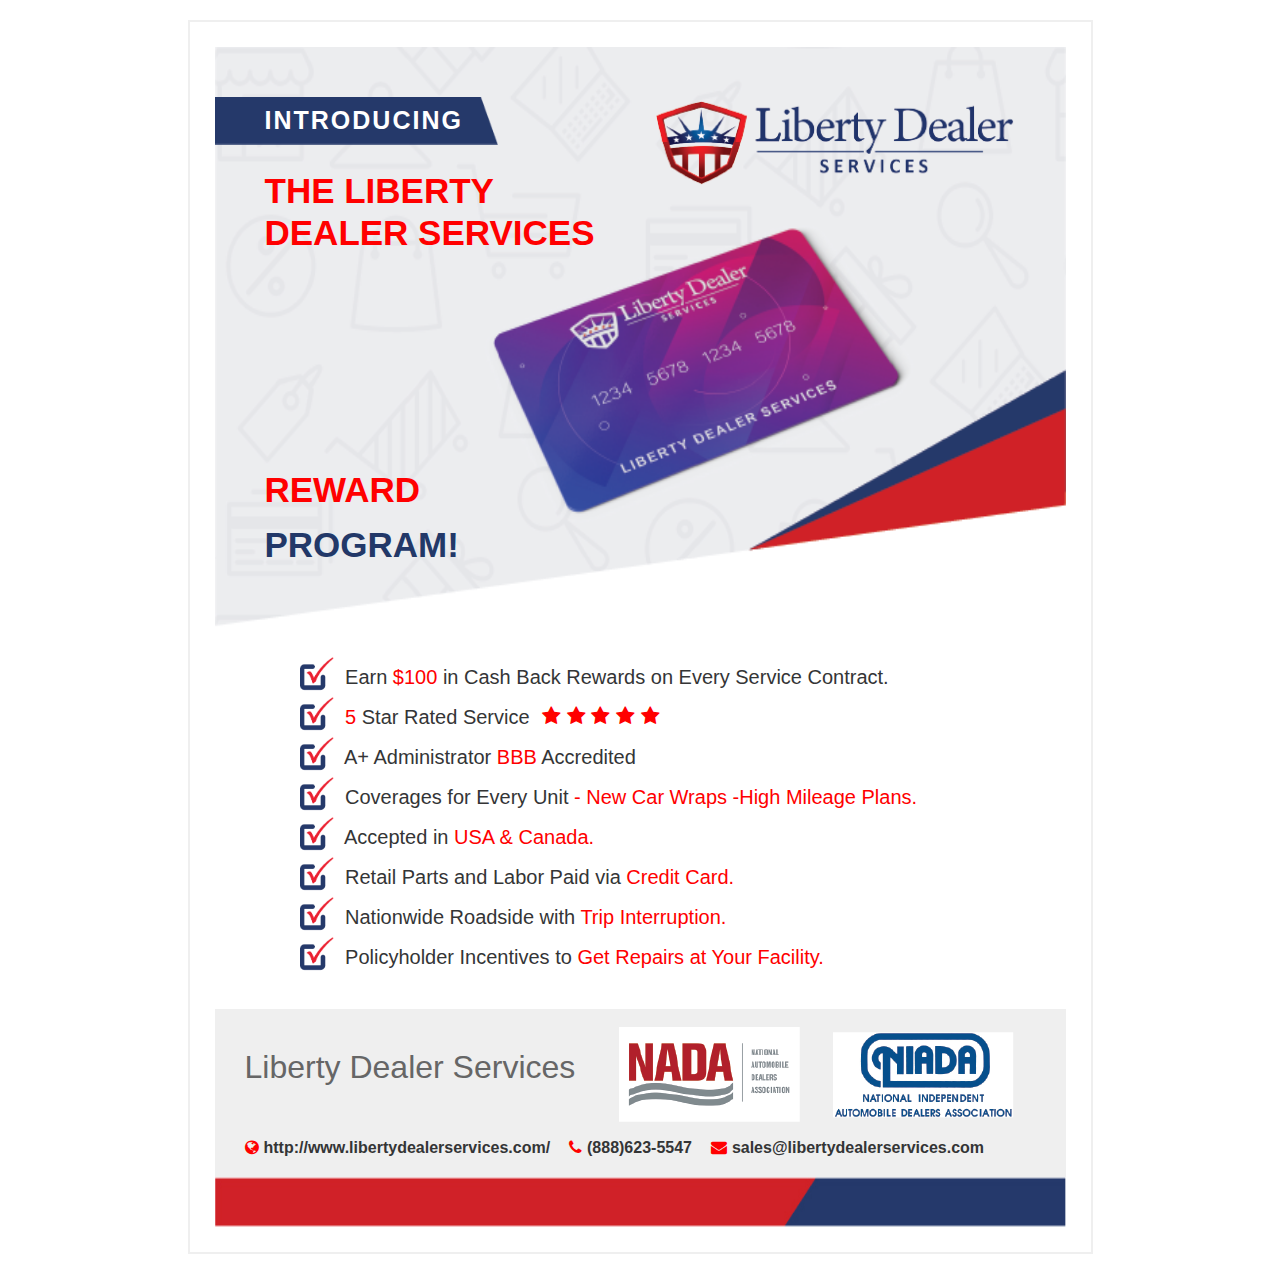
<file: attachments/flyer/index.html>
<!DOCTYPE html>
<html lang="en">

<head>
    <meta charset="utf-8">
    <meta http-equiv="X-UA-Compatible" content="IE=edge">
    <meta name="viewport" content="width=device-width, initial-scale=1.0">
    <meta name="description" content="Mehedi - Freelancer One Page Portfolio & Resume HTML5 Template">
    <meta name="keywords" content="resume, cv, portfolio, personal, developer, designer,personal resume, onepage, clean, modern">
    <meta name="author" content="Mehedi002">

    <title>Flyer</title>

    <!--Bootstrap CSS-->
    <link href="assets/css/bootstrap.min.css" rel="stylesheet">
    <!--Owl Carousel CSS-->
    <link href="assets/css/owl.carousel.css" rel="stylesheet">
    <!--Font-awesome CSS-->
    <link href="assets/css/font-awesome.min.css" rel="stylesheet">
    <!--Normalize CSS-->
    <link href="assets/css/normalize.css" rel="stylesheet">
    <!--Custome CSS-->
    <link href="style.css" rel="stylesheet">
    <!--Responsive CSS-->
    <link href="assets/css/responsive.css" rel="stylesheet">

</head>

<body>

    <div class="flyer-body">
        <div class="container">
            <div class="row">
                <div class="col-md-10 col-md-offset-1 col-xs-12 col-xs-offset-0">
                    <div class="flyer">
                        <div class="flyer-top">
                            <div class="row">
                                <div class="col-md-6">
                                    <div class="flyer-top-left">
                                        <div class="title">
                                            <h3>INTRODUCING</h3>
                                        </div>
                                        <h2>THE LIBERTY <br>DEALER SERVICES</h2>
                                        <h2><span>REWARD</span></h2>
                                        <h4>PROGRAM!</h4>
                                    </div>
                                </div>
                                <div class="col-md-6">
                                    <div class="flyer-top-right">
                                        <div class="logo">
                                            <img src="assets/images/logo.png" alt="">
                                        </div>
                                    </div>
                                </div>
                            </div>
                        </div>
                        <div class="flyer-middle">
                            <ul>
                                <li><a href=""><img src="assets/images/mark.png" alt=""> Earn <span>$100</span> in Cash Back Rewards on Every Service Contract.</a></li>
                                <li>
                                    <a href=""><img src="assets/images/mark.png" alt=""> <span>5</span> Star Rated Service
                                        <ul class="star">
                                            <li><i class="fa fa-star"></i></li>
                                            <li><i class="fa fa-star"></i></li>
                                            <li><i class="fa fa-star"></i></li>
                                            <li><i class="fa fa-star"></i></li>
                                            <li><i class="fa fa-star"></i></li>
                                        </ul>
                                    </a>
                                </li>
                                <li><a href=""><img src="assets/images/mark.png" alt=""> A+ Administrator <span>BBB</span> Accredited</a></li>
                                <li><a href=""><img src="assets/images/mark.png" alt=""> Coverages for Every Unit <span>- New Car Wraps -High Mileage Plans.</span></a></li>
                                <li><a href=""><img src="assets/images/mark.png" alt=""> Accepted in <span>USA &amp; Canada.</span></a></li>
                                <li><a href=""><img src="assets/images/mark.png" alt=""> Retail Parts and Labor Paid via <span>Credit Card.</span></a></li>
                                <li><a href=""><img src="assets/images/mark.png" alt=""> Nationwide Roadside with <span>Trip Interruption.</span></a></li>
                                <li><a href=""><img src="assets/images/mark.png" alt=""> Policyholder Incentives to <span>Get Repairs at Your Facility.</span></a></li>
                            </ul>
                        </div>
                        <div class="flyer-footer">
                            <div class="footer-first">
                                <ul>
                                    <li>
                                        <h2>Liberty Dealer Services</h2>
                                    </li>
                                    <li><img src="assets/images/nada.png" alt=""></li>
                                    <li><img src="assets/images/niada.png" alt=""></li>
                                </ul>
                            </div>
                            <div class="footer-last">
                                <ul>
                                    <li><a href=""><i class="fa fa-globe"></i>http://www.libertydealerservices.com/</a></li>
                                    <li><a href=""><i class="fa fa-phone"></i>(888)623-5547</a></li>
                                    <li><a href=""><i class="fa fa-envelope"></i>sales@libertydealerservices.com</a></li>
                                </ul>
                            </div>
                        </div>
                        <div class="footer-bottom"></div>
                    </div>
                </div>
            </div>
        </div>
    </div>


    <!--jQuery (necessary for Bootstrap's JavaScript plugins)-->
    <script src="assets/js/jquery.min.js"></script>
    <!--Owl Carousel JS-->
    <script src="assets/js/owl.carousel.min.js"></script>
    <!--Bootstrap JS-->
    <script src="assets/js/bootstrap.min.js"></script>
    <!--Custom JS-->
    <script src="assets/js/main.js"></script>
</body></html>
</file>
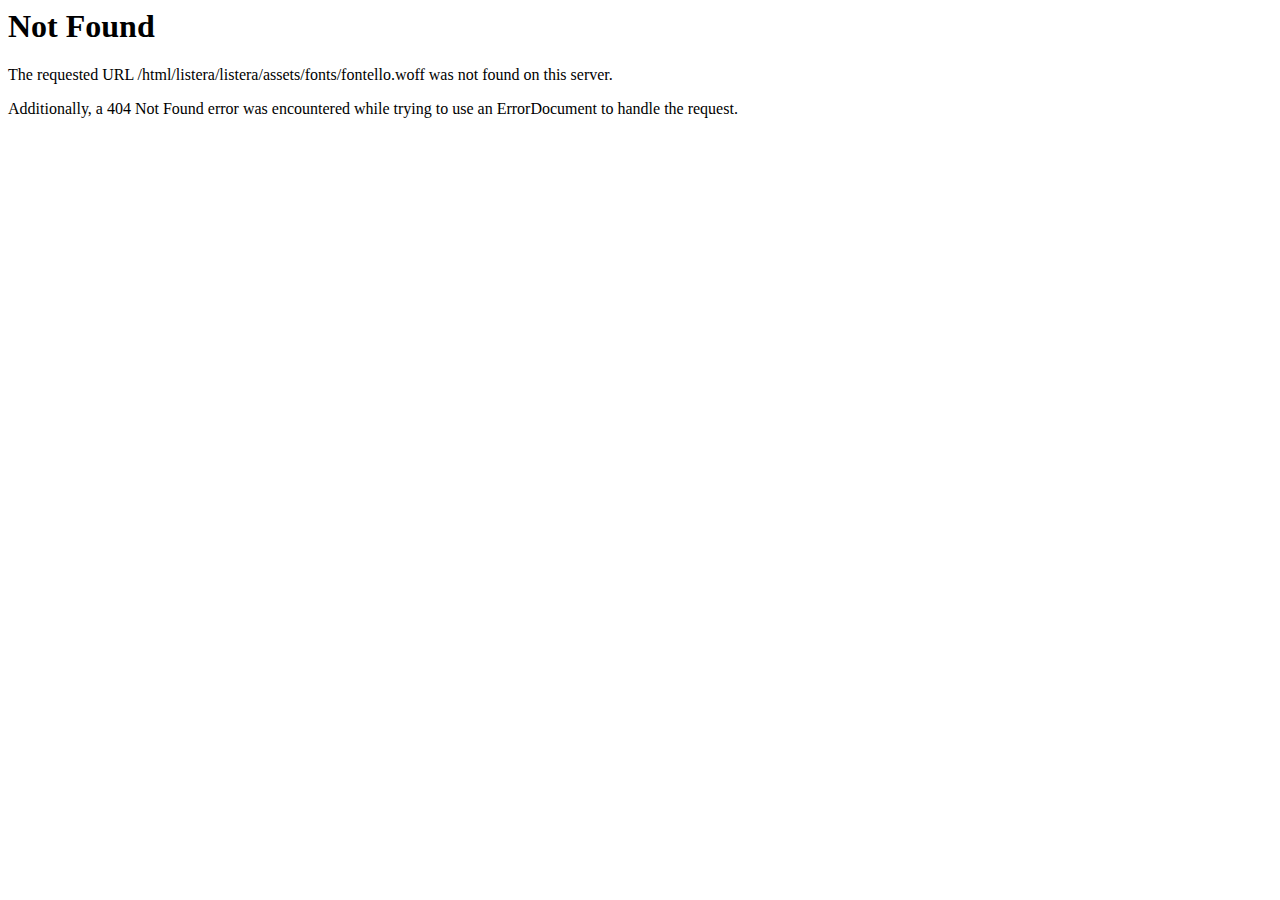
<file: fonts/fontelloba04-2.html>
<!DOCTYPE HTML PUBLIC "-//IETF//DTD HTML 2.0//EN">
<html><head>
<title>404 Not Found</title>
</head><body>
<h1>Not Found</h1>
<p>The requested URL /html/listera/listera/assets/fonts/fontello.woff was not found on this server.</p>
<p>Additionally, a 404 Not Found
error was encountered while trying to use an ErrorDocument to handle the request.</p>
</body></html>
</file>
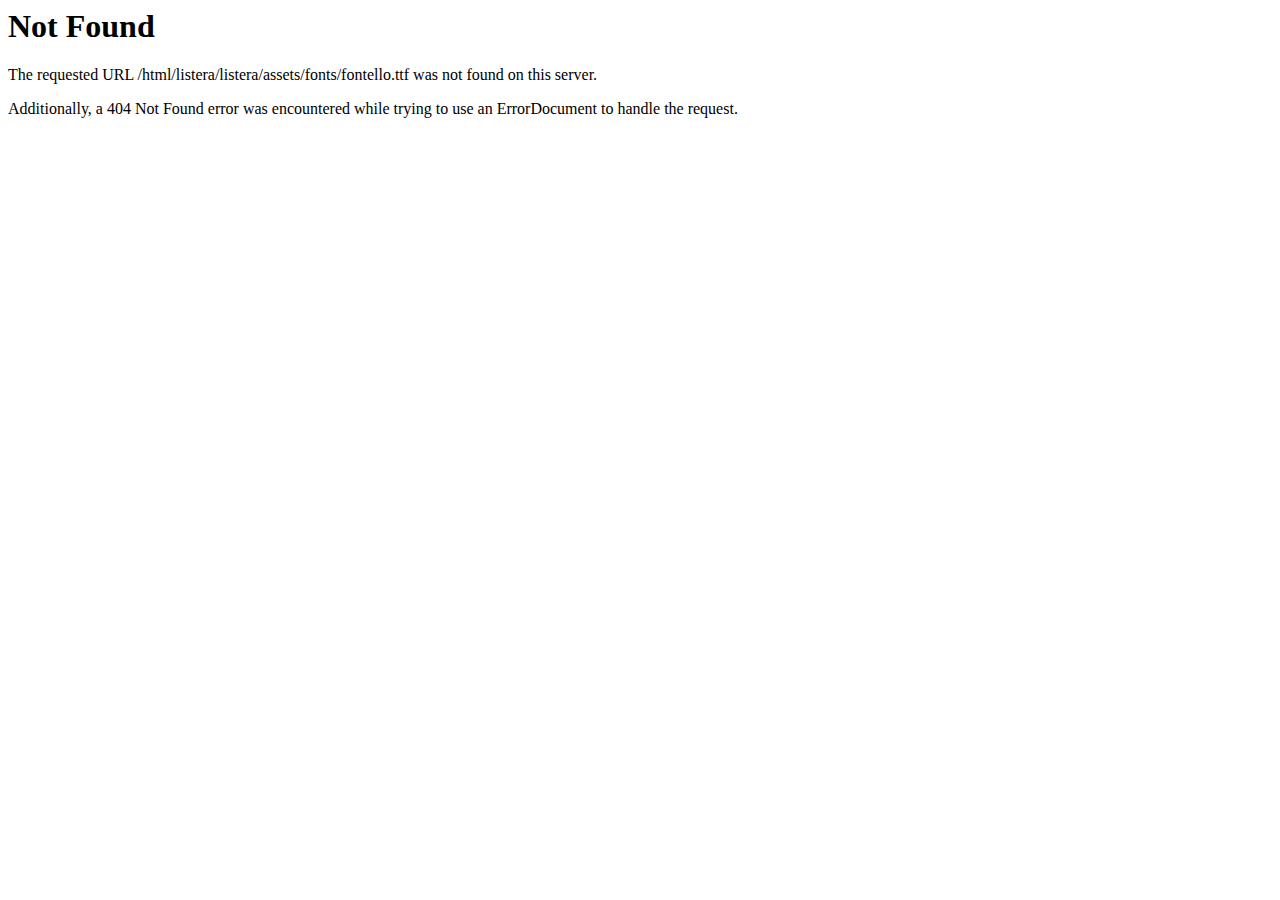
<file: fonts/fontelloba04-3.html>
<!DOCTYPE HTML PUBLIC "-//IETF//DTD HTML 2.0//EN">
<html><head>
<title>404 Not Found</title>
</head><body>
<h1>Not Found</h1>
<p>The requested URL /html/listera/listera/assets/fonts/fontello.ttf was not found on this server.</p>
<p>Additionally, a 404 Not Found
error was encountered while trying to use an ErrorDocument to handle the request.</p>
</body></html>
</file>
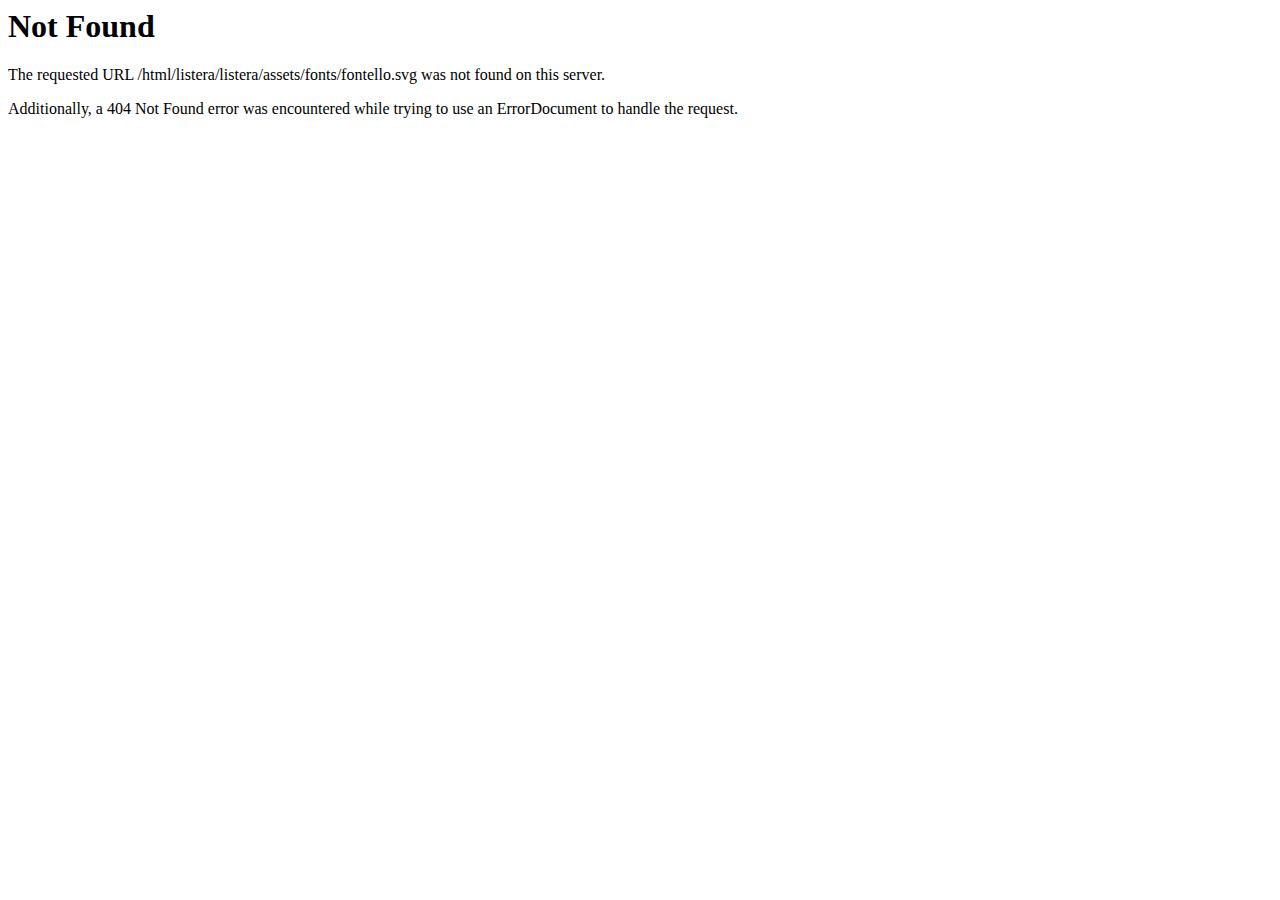
<file: fonts/fontelloba04-4.html>
<!DOCTYPE HTML PUBLIC "-//IETF//DTD HTML 2.0//EN">
<html><head>
<title>404 Not Found</title>
</head><body>
<h1>Not Found</h1>
<p>The requested URL /html/listera/listera/assets/fonts/fontello.svg was not found on this server.</p>
<p>Additionally, a 404 Not Found
error was encountered while trying to use an ErrorDocument to handle the request.</p>
</body></html>
</file>
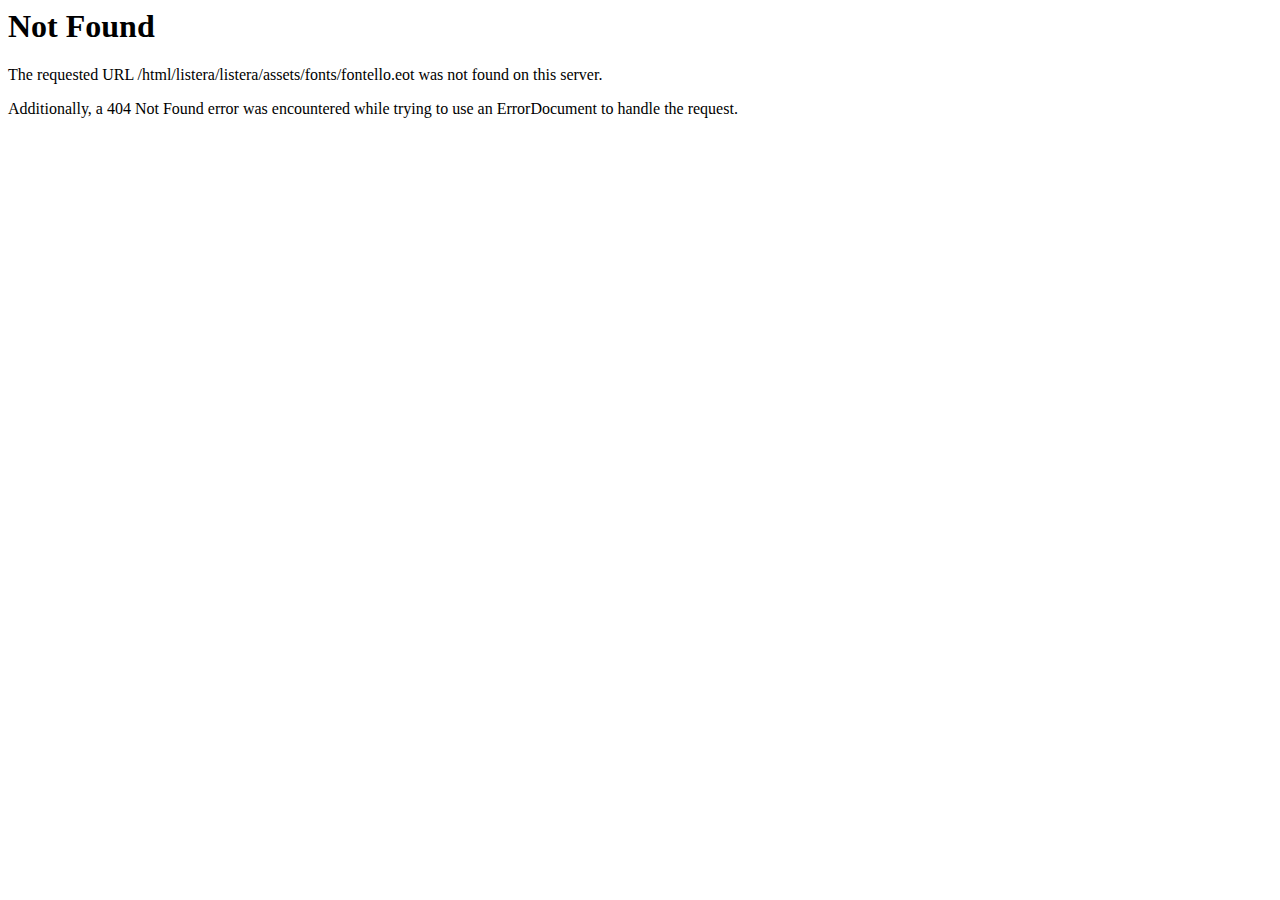
<file: fonts/fontelloba04.html>
<!DOCTYPE HTML PUBLIC "-//IETF//DTD HTML 2.0//EN">
<html><head>
<title>404 Not Found</title>
</head><body>
<h1>Not Found</h1>
<p>The requested URL /html/listera/listera/assets/fonts/fontello.eot was not found on this server.</p>
<p>Additionally, a 404 Not Found
error was encountered while trying to use an ErrorDocument to handle the request.</p>
</body></html>
</file>
<file: attachments/flyer/style.css>
/*============================
		General Style
==============================*/
@import url(https://fonts.googleapis.com/css?family=Open+Sans);

body {
    font-family: sans-serif;
    text-align: left;
    font-size: 14px;
    line-height: 17px;
    word-wrap: break-word;
    color: #666;
    background: #fff;
    overflow-x: hidden;
    font-weight: 300;
}

.alignleft {
    float: left;
    margin-right: 15px;
}

.alignright {
    float: right;
    margin-left: 15px;
}

.aligncenter {
    display: block;
    margin: 0 auto 15px;
}

img {
    max-width: 100%;
    height: auto;
}

/*============================
		Typography
==============================*/
h1,
h2,
h3,
h4,
h5,
h6 {
    margin: 0 0 15px;
    font-weight: 700;
}

a {
    text-decoration: none !important;
    color: #343536;
}

a:focus {
    outline: 0 solid
}

a:hover {
    text-decoration: none
}

p {
    font-family: sans-serif;
    letter-spacing: 1px;
    color: #888;
    line-height: 24px;
    font-weight: 400;
    left: -1px;
    margin-top: 20px;
}

ul {
    margin: 0;
    padding: 0;
    list-style: none;
}

/*============================
		Custom CSS
==============================*/
.flyer {
    padding: 25px;
    border: 2px solid #efefef;
    margin: 20px;
}

.flyer-top {
    background: url(assets/images/bg.png) no-repeat;
    background-size: 100% 100%;
    padding: 50px;
    display: block;

}

.title {
    background: url(assets/images/bg-2.png) no-repeat;
    background-size: 100% 100%;
    background-position: bottom center;
    display: inline-block;
    margin-left: -50px;
    position: relative;
    z-index: 9999;
    margin-bottom: 25px;
}

.title h3 {
    color: #fff;
    margin: 0;
    padding: 10px;
    padding-right: 35px;
    padding-left: 50px;
    font-size: 25px;
    letter-spacing: 2px;
}

.flyer-top h2 {
    color: red;
    font-size: 35px;
    font-weight: 900;
    line-height: 1.2;
}


.flyer-top h2 span {
    font-weight: 600;
    margin-top: 200px;
    display: inline-block
}

.flyer-top h4 {
    font-size: 35px;
    font-weight: 900;
    color: #223868;
}

.flyer-middle {
    padding-top: 30px;
    padding-left: 75px;
}

.flyer-middle img {
    height: 50px;
    width: 50px;
    margin-top: -10px;
}

.flyer-middle a {
    font-size: 20px;
    clear: both;
}

.flyer-middle span {
    color: red;
}
.flyer-middle li:nth-child(2) a{
    position: relative;
}
.star {
    float: left;
    clear: both;
    position: absolute;
    top: 0;
    right: -130px;
}
.star li {
    display: inline-block;
    color: red;
}
.flyer-footer {
    background: #efefef;
    padding: 20px 30px;
    margin-top: 30px;
    padding-top: 0;
}
.flyer-footer li {
    display: inline-block;
}
.flyer-footer h2 {
    font-size: 32px;
    font-weight: 100;
    padding-right: 25px;
}
.footer-last i {
    padding-right: 5px;
    color: red;
}
.footer-last li {
    padding-right: 15px;
    font-size: 16px;
    font-weight: 600;
}
.footer-bottom {
    background: url(assets/images/bottom-bg.jpg) no-repeat;
    background-size: 100% 100%;
    height: 50px;
    width: 100%;
        
}
</file>
<file: attachments/flyer/assets/css/responsive.css>
/* Medium Layout: 1280px. */
@media only screen and (min-width: 992px) and (max-width: 1200px) {}

/* Tablet Layout: 768px. */
@media only screen and (min-width: 768px) and (max-width: 991px) {}

/* Mobile Layout: 320px. */
@media only screen and (max-width: 767px) {
    .flyer {
        margin: 10px;
        padding: 10px;

    }

    .title {
        margin-left: -36px;
    }

    .flyer-top {
        padding: 25px;
    }

    .title h3 {
        font-size: 20px;
    }

    .flyer-top h2,
    .flyer-top h4 {
        font-size: 25px;
    }

    .flyer-top {
        background: url(../images/card.png) no-repeat;
        background-size: contain;
        background-position: center;
    }

    .flyer-middle {
        padding-left: 0;
    }

    .flyer-middle a {
        font-size: 14px;
    }

    .star {
        right: -90px;
        top: -7px;
    }

    .flyer-middle img {
        height: 35px;
        width: 35px;
        margin-top: -7px;
    }

    .flyer-middle li {
        line-height: 2.2;
    }

    .flyer-footer {
        padding: 15px;
    }

    .flyer-footer {
        text-align: center;
    }

    .flyer-footer h2 {
        font-size: 22px;
        padding-right: 0;
        font-weight: 700;
    }

    .footer-last li {
        padding-right: 0;
        font-size: 13px;
        font-weight: 500;
        line-height: 2;
    }
}

/* Wide Mobile Layout: 480px. */
@media only screen and (min-width: 480px) and (max-width: 767px) {}
</file>
